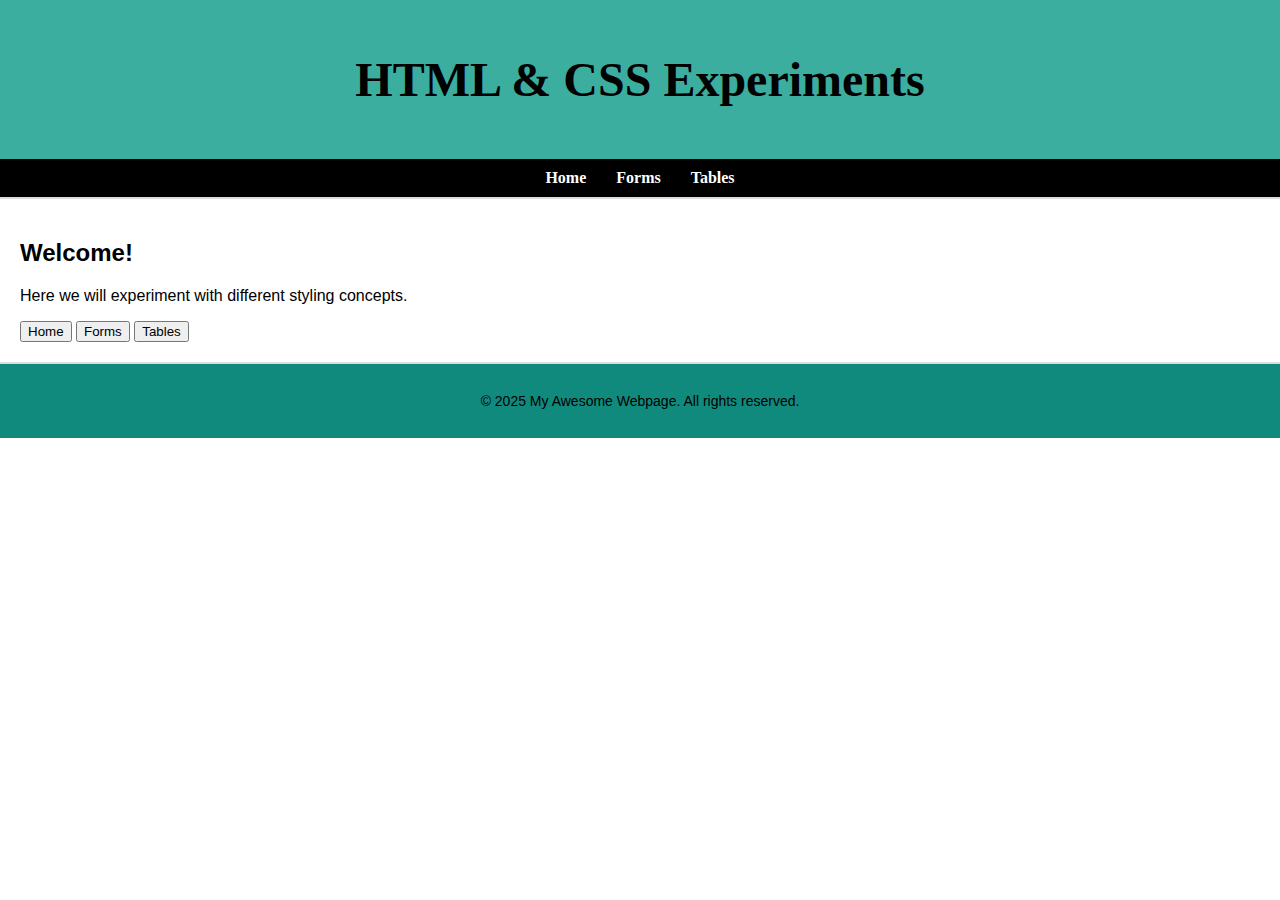
<file: index.html>
<!DOCTYPE html>
<html lang="sv">
<head>
  <meta charset="UTF-8">
  <title>HTML & CSS Experiments</title>
  <link rel="stylesheet" href="style.css">
</head>
<body>

  <header>
    <div class="logo">
      <h1>HTML & CSS Experiments</h1>
    </div>
    <nav>
      <ul>
        <li><a href="index.html" title="Home">Home</a></li>
        <li><a href="forms.html" title="Forms">Forms</a></li>
        <li><a href="tables.html" title="Tables">Tables</a></li>
      </ul>
    </nav>
  </header>

  <main>
    <h2>Welcome!</h2>
    <p>Here we will experiment with different styling concepts.</p>
      <button onclick="document.location='index.html'" title="Home">Home</button> 
      <button onclick="document.location='forms.html'" title="Forms">Forms</button> 
      <button onclick="document.location='tables.html'" title="Tables">Tables</button> 
    </main>

  <footer>
    <p>&copy; 2025 My Awesome Webpage. All rights reserved.</p>
  </footer>

</body>
</html>
</file>
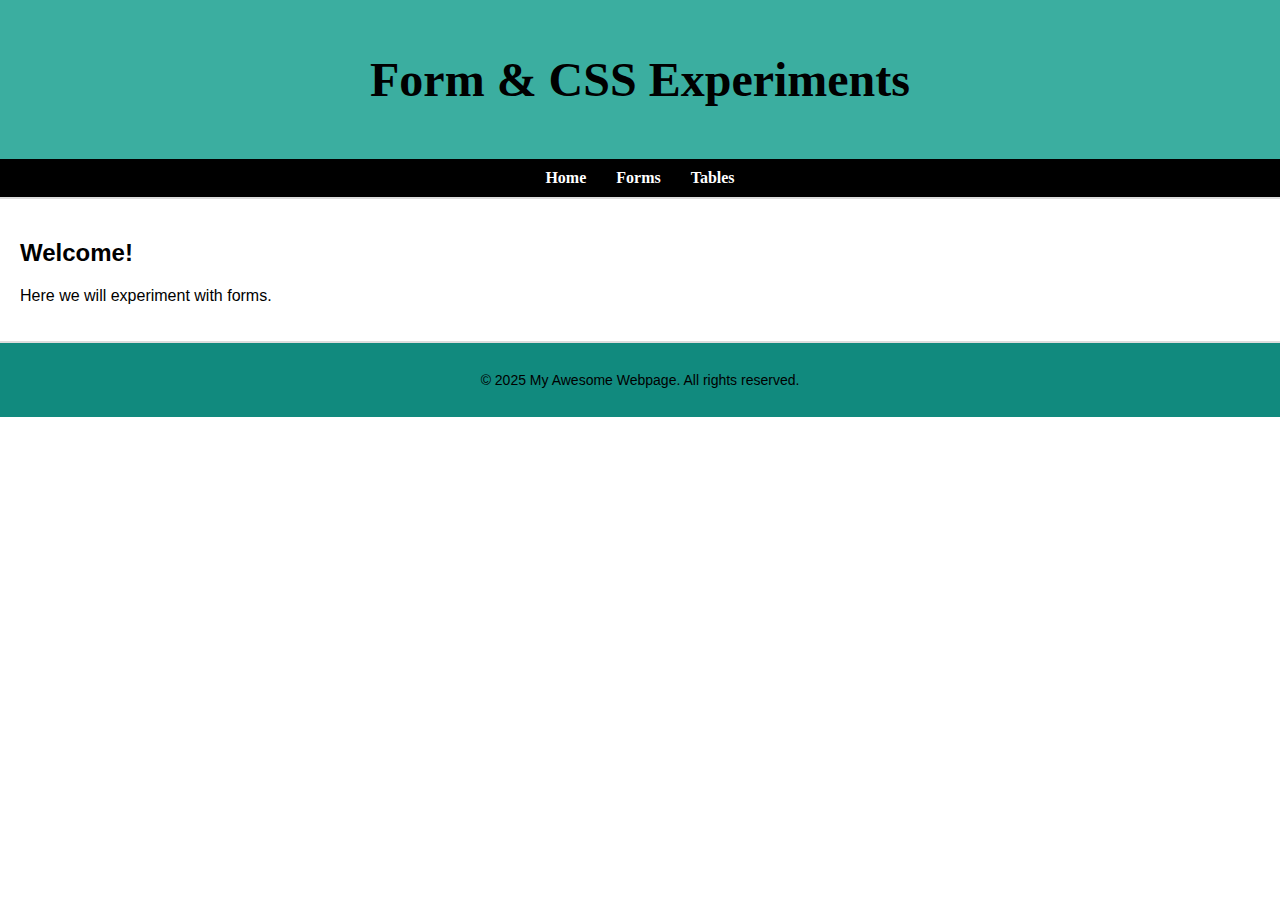
<file: forms.html>
<!DOCTYPE html>
<html lang="sv">
<head>
  <meta charset="UTF-8">
  <title>Form Experiments</title>
  <link rel="stylesheet" href="style.css">
</head>
<body>

  <header>
    <div class="logo">
      <h1>Form & CSS Experiments</h1>
    </div>
    <nav>
      <ul>
        <li><a href="index.html">Home</a></li>
        <li><a href="forms.html">Forms</a></li>
        <li><a href="tables.html">Tables</a></li>
      </ul>
    </nav>
  </header>

  <main>
    <h2>Welcome!</h2>
    <p>Here we will experiment with forms.</p>
  </main>

  <footer>
    <p>&copy; 2025 My Awesome Webpage. All rights reserved.</p>
  </footer>

</body>
</html>
</file>
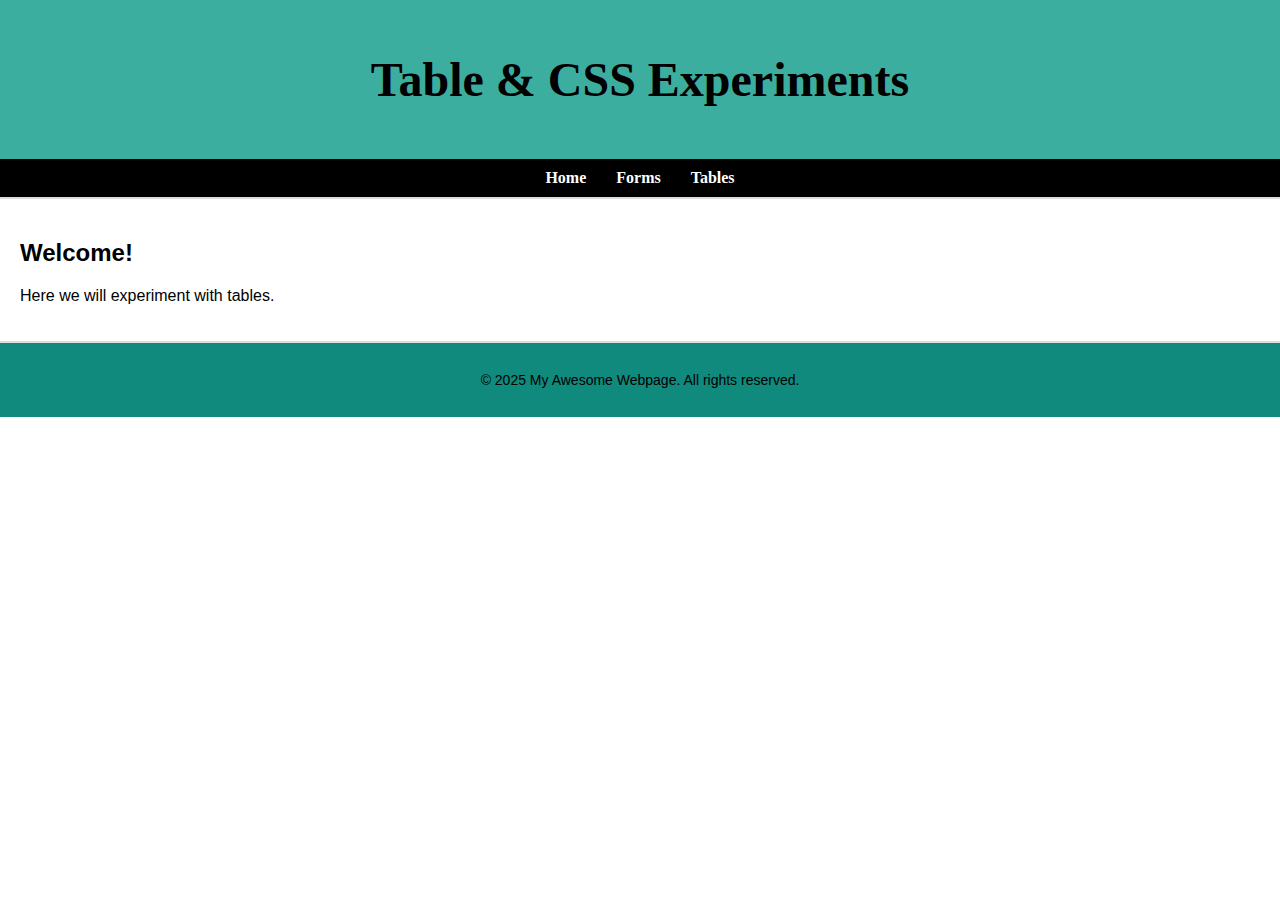
<file: tables.html>
<!DOCTYPE html>
<html lang="sv">
<head>
  <meta charset="UTF-8">
  <title>Table Experiments</title>
  <link rel="stylesheet" href="style.css">
</head>
<body>

  <header>
    <div class="logo">
      <h1>Table & CSS Experiments</h1>
    </div>
    <nav>
      <ul>
        <li><a href="index.html">Home</a></li>
        <li><a href="forms.html">Forms</a></li>
        <li><a href="tables.html">Tables</a></li>
      </ul>
    </nav>
  </header>

  <main>
    <h2>Welcome!</h2>
    <p>Here we will experiment with tables.</p>
  </main>

  <footer>
    <p>&copy; 2025 My Awesome Webpage. All rights reserved.</p>
  </footer>

</body>
</html>
</file>
<file: style.css>
/* Grundinställningar */
body {
  font-family: Arial, sans-serif;
  margin: 0;
  padding: 0;
}

/* Header */
header {
  background-color: #3baea0;
  border-bottom: 2px solid #ddd;
  font-family: Verdana;
}

/* Logotyp */
.logo {
  text-align: center;
  padding: 20px;
  font-size: 24px;
  font-weight: bold;
}

/* Navigationsmeny */
nav ul {
  display: flex;
  justify-content: center;
  list-style: none;
  margin: 0;
  padding: 10px;
  background-color: #000000;
}

nav li {
  margin: 0 15px;
}

nav a {
  color: white;
  text-decoration: none;
  font-weight: bold;
}

nav a:hover {
  text-decoration: underline;
}

/* Main-innehåll */
main {
  padding: 20px;
  background-color: #ffffff;
}

/* Footer */
footer {
  text-align: center;
  background-color: #118a7e;
  padding: 15px;
  border-top: 2px solid #ddd;
  font-size: 14px;
}
</file>
